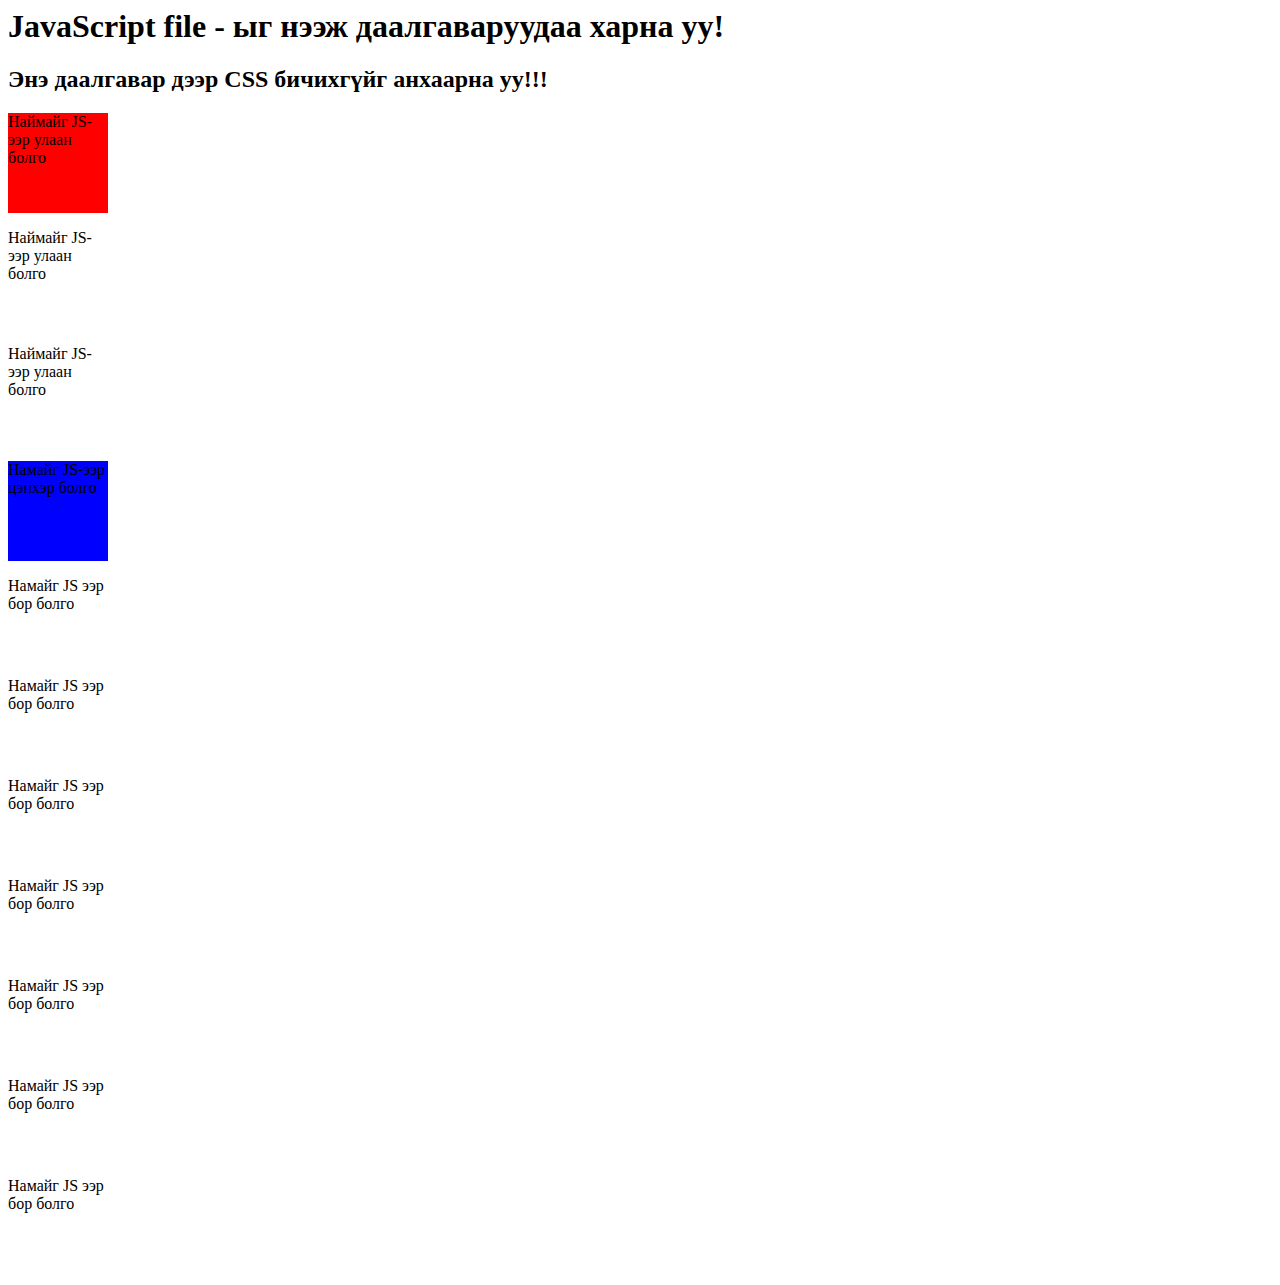
<file: basics/index.html>
<html>
  <head>
    <title>Basics</title>
    <meta charset="utf8">
    <style>
      .box {
        height: 100px;
        width: 100px;
        
      }
    </style>
  </head>
  <body>
    <h1>JavaScript file - ыг нээж даалгаваруудаа харна уу!</h1>
    <h2>Энэ даалгавар дээр CSS бичихгүйг анхаарна уу!!!</h2>

    <p class="red-boxes box">Наймайг JS-ээр улаан болго</p>
    <p class="red-boxes box">Наймайг JS-ээр улаан болго</p>
    <p class="red-boxes box">Наймайг JS-ээр улаан болго</p>
    
    <p id="blue-box" class="box">Намайг JS-ээр цэнхэр болго</p>

    <div class="box">Намайг JS ээр бор болго</div>
    <div class="box">Намайг JS ээр бор болго</div>
    <div class="box">Намайг JS ээр бор болго</div>
    <div class="box">Намайг JS ээр бор болго</div>
    <div class="box">Намайг JS ээр бор болго</div>
    <div class="box">Намайг JS ээр бор болго</div>
    <div class="box">Намайг JS ээр бор болго</div>

    <script src="./index.js"></script>
  </body>
</html>
</file>
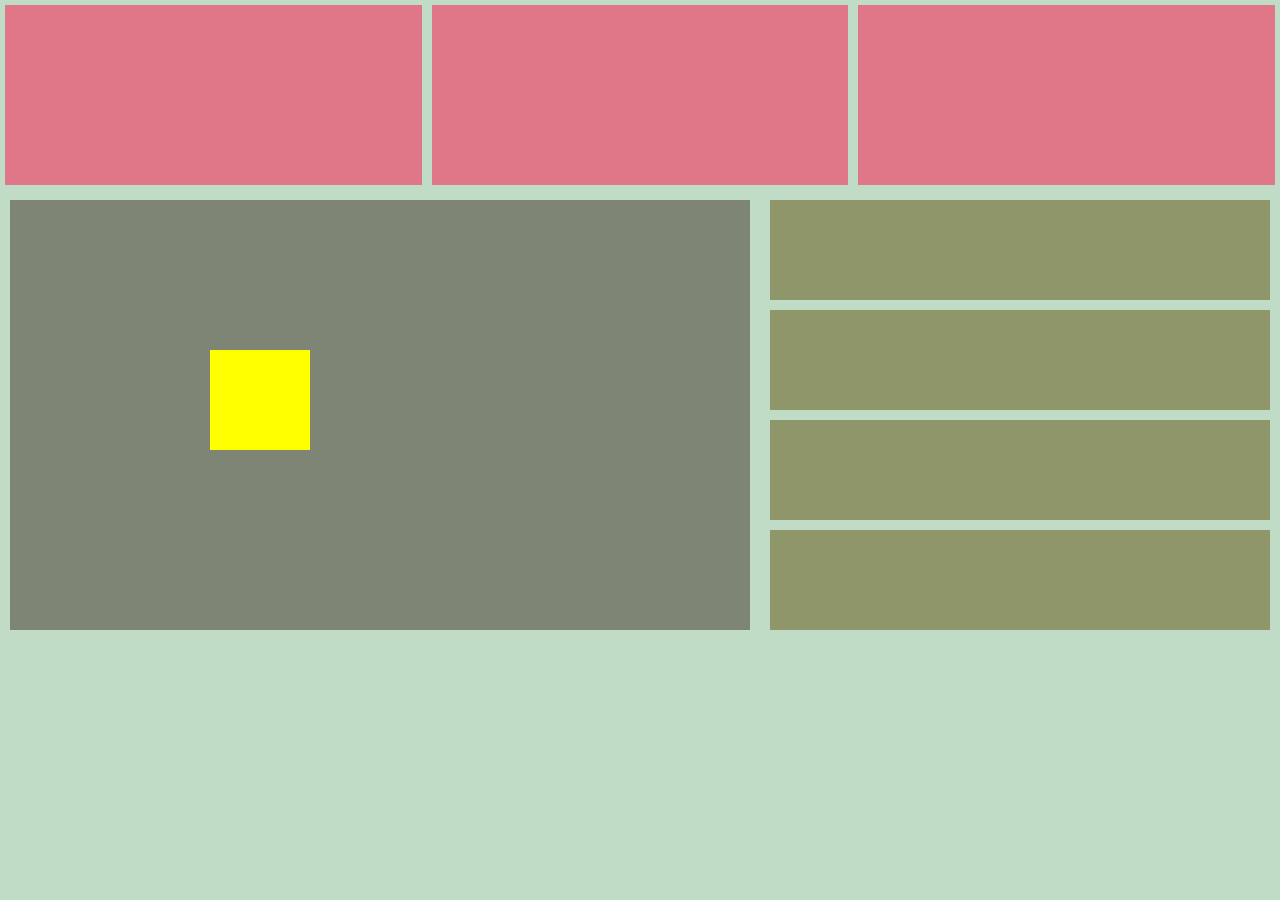
<file: css/exam.html>
<!DOCTYPE html>
<html lang="en">
<head>
    <meta charset="UTF-8">
    <meta http-equiv="X-UA-Compatible" content="IE=edge">
    <meta name="viewport" content="width=device-width, initial-scale=1.0">
    <title>Document</title>
    <link rel="stylesheet" href="exam.css">
</head>
<body>
    <div class="First">
        <div class="F1"></div>
        <div class="F1"></div>
        <div class="F1"></div>
    </div>
    <div class="Second">
        <div class="S1">
            <div class="small"></div>
        </div>
        <div class="S2">
            <div class="S3"></div>
            <div class="S3"></div>
            <div class="S3"></div>
            <div class="S3"></div>
        </div>
    </div>
</body>
</html>
</file>
<file: css/exam.css>
body {
    margin: 0 auto;
    background-color: rgb(192, 220, 198);
}

.First, .Second {
    display: flex;
    flex-direction: row;
    justify-content: space-between;
}

.S1 {
    background-color: rgb(127, 133, 117);;
    flex: 1;
    margin: 10px;
    position: relative;
}

.small {
    background-color: yellow;
    width: 100px;
    height: 100px;
    position: absolute;
    top: 150px;
    left: 200px;
}

.S3 {
    background-color: rgb(143, 151, 106);
    height: 100px;
    width: 500px;
    margin: 10px;
}
.F1 {
    display: flex;
    justify-content: space-between;
    flex: 1;
    background-color: rgb(223, 119, 137);
    height: 180px;
    margin: 5px;
}
</file>
